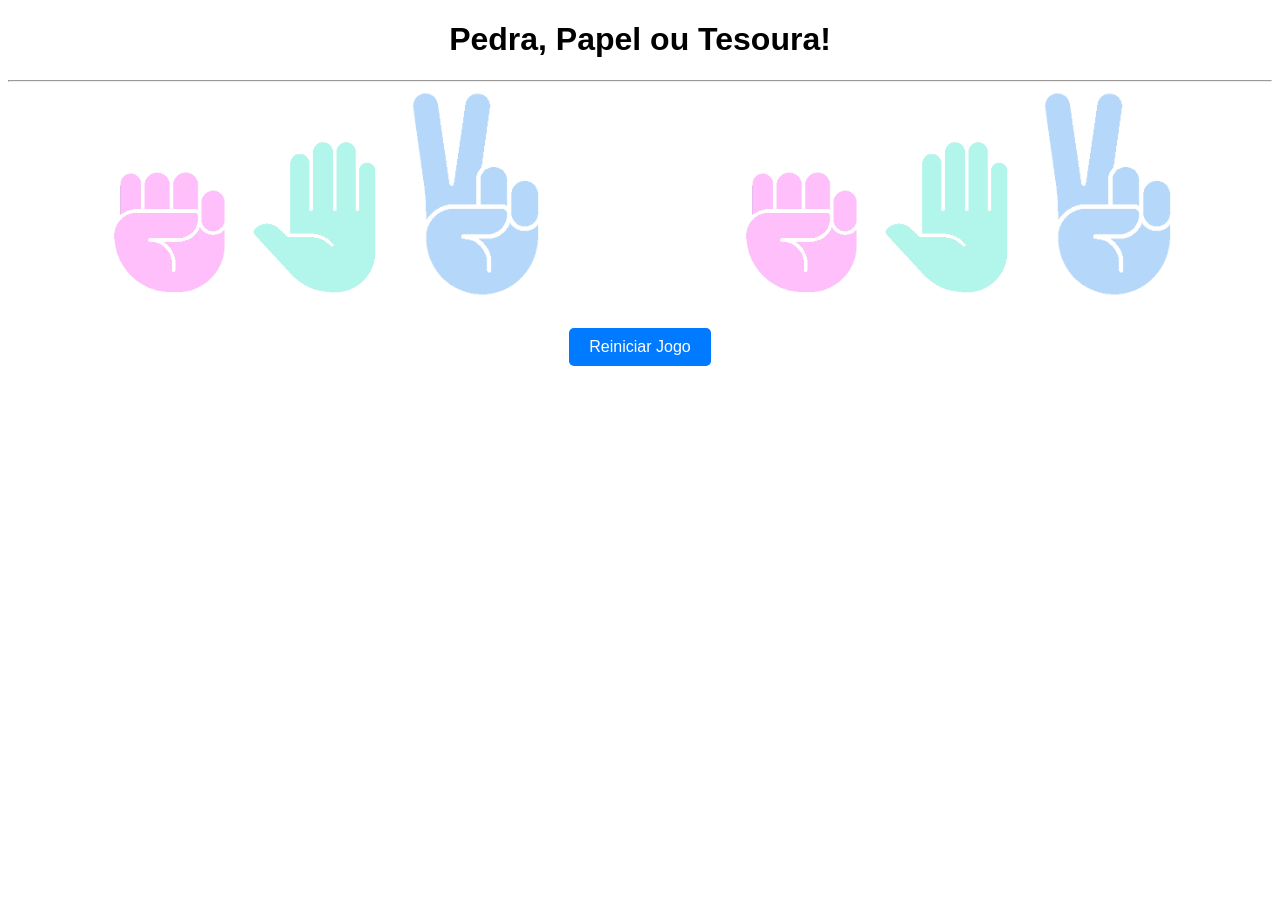
<file: index.html>
<!DOCTYPE html>
<html lang="pt">
<head>
    <meta charset="UTF-8">
    <meta name="viewport" content="width=device-width, initial-scale=1.0">
    <title>Pedra, Papel ou Tesoura</title>
    <style>
        body {
            text-align: center;
            font-family: Arial, sans-serif;
        }

        .player-options img,
        .enemy-options img {
            max-width: 150px;
            opacity: 0.3;
            cursor: pointer;
            transition: opacity 0.3s ease, transform 0.3s ease;
        }

        .player-options img:hover,
        .enemy-options img:hover {
            opacity: 0.7;
            transform: scale(1.1);
        }

        .player-options, .enemy-options {
            width: 50%;
        }

        .align {
            display: flex;
            justify-content: center;
        }

        .player-options img.selected,
        .enemy-options img.selected {
            opacity: 1;
            border: 3px solid #00ff00;
        }

        button {
            margin-top: 20px;
            padding: 10px 20px;
            font-size: 16px;
            cursor: pointer;
            background-color: #007bff;
            color: white;
            border: none;
            border-radius: 5px;
        }

        button:hover {
            background-color: #0056b3;
        }

        @media screen and (max-width: 768px) {
            .align {
                flex-direction: column;
                align-items: center;
            }
            .player-options, .enemy-options {
                width: 100%;
            }
        }
    </style>
</head>
<body>
    <h1>Pedra, Papel ou Tesoura!</h1>
    <h2 class="vencedor"></h2>
    <hr>
    <div class="align">
        <div class="player-options">
            <img opt="pedra" src="rock.png" alt="Pedra" />
            <img opt="papel" src="paper.png" alt="Papel" />
            <img opt="tesoura" src="tesoura.png" alt="Tesoura" />
        </div>
        <div class="enemy-options">
            <img opt="pedra" src="rock.png" alt="Pedra" />
            <img opt="papel" src="paper.png" alt="Papel" />
            <img opt="tesoura" src="tesoura.png" alt="Tesoura" />
        </div>
    </div>
    <button onclick="resetGame()">Reiniciar Jogo</button>

    <script>
        const playerImages = document.querySelectorAll('.player-options img');
        const enemyImages = document.querySelectorAll('.enemy-options img');
        const vencedor = document.querySelector('.vencedor');
        let playerOpt = "";
        let inimigoOpt = "";

        const rules = {
            pedra: 'tesoura',
            papel: 'pedra',
            tesoura: 'papel'
        };

        function resetSelections() {
            document.querySelectorAll('img').forEach(img => img.classList.remove('selected'));
        }

        function inimigoJogar() {
            const randIndex = Math.floor(Math.random() * 3);
            const enemyChoice = enemyImages[randIndex];
            resetSelections();
            enemyChoice.classList.add('selected');
            inimigoOpt = enemyChoice.getAttribute('opt');
            validarVitoria();
        }

        function validarVitoria() {
            if (playerOpt === inimigoOpt) {
                vencedor.innerHTML = "Empate!";
            } else if (rules[playerOpt] === inimigoOpt) {
                vencedor.innerHTML = "Você venceu!";
            } else {
                vencedor.innerHTML = "O inimigo venceu!";
            }
        }

        playerImages.forEach(img => {
            img.addEventListener('click', function () {
                resetSelections();
                this.classList.add('selected');
                playerOpt = this.getAttribute('opt');
                inimigoJogar();
            });
        });

        function resetGame() {
            resetSelections();
            vencedor.innerHTML = "";
            playerOpt = "";
            inimigoOpt = "";
        }
    </script>
</body>
</html>
</file>
